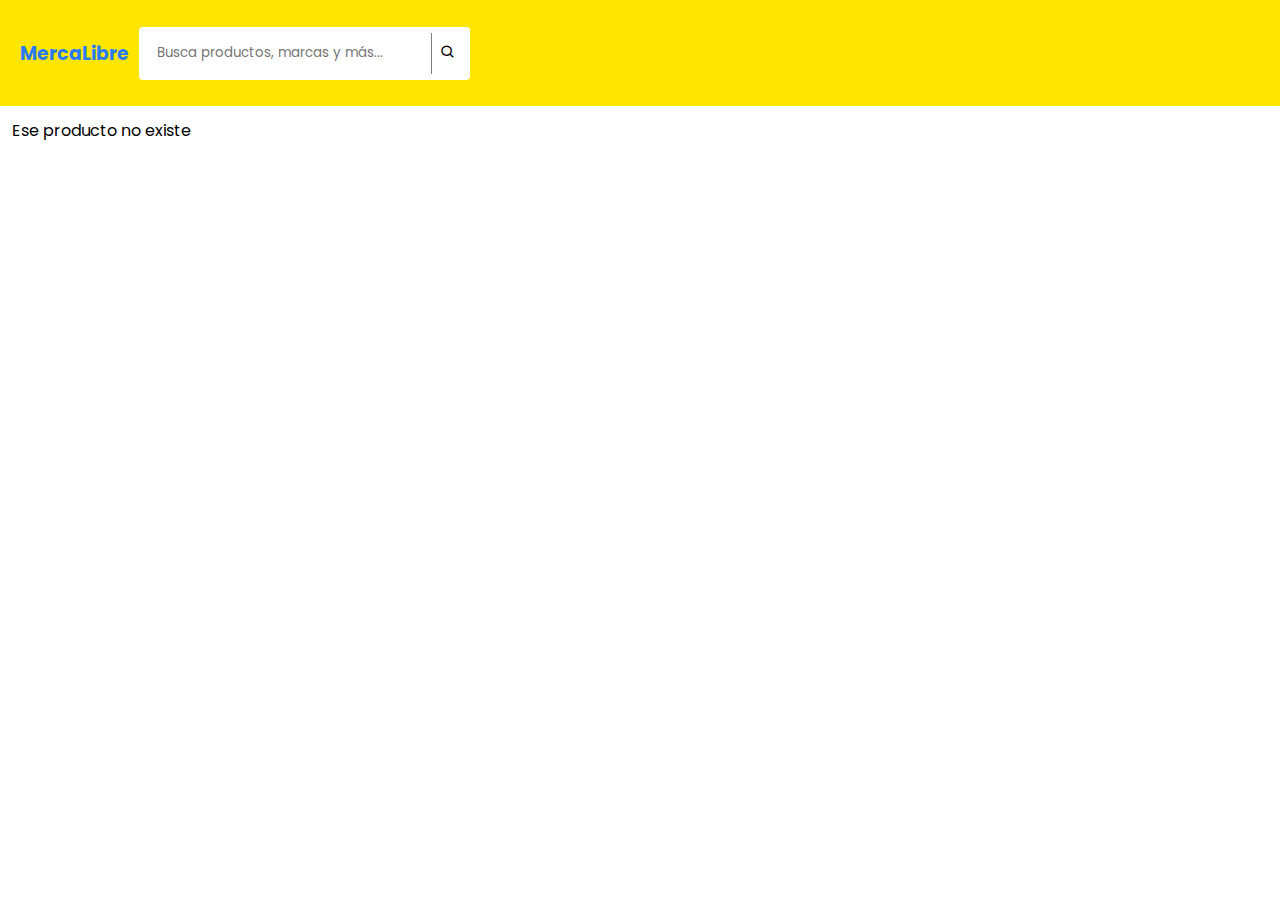
<file: index.html>
<!DOCTYPE html>
<html lang="en">
<head>
    <meta charset="UTF-8">
    <meta name="viewport" content="width=device-width, initial-scale=1.0">
    <link rel="stylesheet" href="styles.css">
    <link href='https://unpkg.com/boxicons@2.1.4/css/boxicons.min.css' rel='stylesheet'>
    <link href="https://fonts.googleapis.com/css2?family=Poppins:ital,wght@0,100;0,200;0,300;0,400;0,500;0,600;0,700;0,800;0,900;1,100;1,200;1,300;1,400;1,500;1,600;1,700;1,800;1,900&display=swap" rel="stylesheet">
    <title>Document</title>
</head>
<body>
    <header class="header">
        <h3>MercaLibre</h3>
        <form class="form-search-bar">
            <input type="text" placeholder="Busca productos, marcas y más..." name="search" id="inputSearch">
            <button type="submit">
                <i class='bx bx-search'></i>
            </button>
        </form>
    </header>
    <section class="container-products">
        
    </section>
    <div class="modal-product">
        <div class="modal-product-content"></div>
    </div>


    <template>
        <article class="product">
            <img src="" alt="">
            <div>
                <h4 class="product-name"></h4>
                <span class="product-price"></span>
            </div>
        </article>
    </template>

    <template class="template-modal">
        <div class="container-all-imgs">
            <div class="container-imgs"></div>
            <img src="" alt="" class="principal-img">
        </div>
        <div class="product-info">
            <h4 class="product-info-name"></h4>
            <p class="product-info-price"></p>
            <div class="main-features">
                <h5>Principales características</h5>
                <ul class="main-features-ul"></ul>
            </div>
            <div class="container-btns">
                <button class="btn-buy">Comprar ahora</button>
                <button class="btn-add-cart">Agregar al carrito</button>
            </div>
        </div>
        <button class="close-modal">X</button>
    </template>

    <script src="app.js"></script>
</body>
</html>
</file>
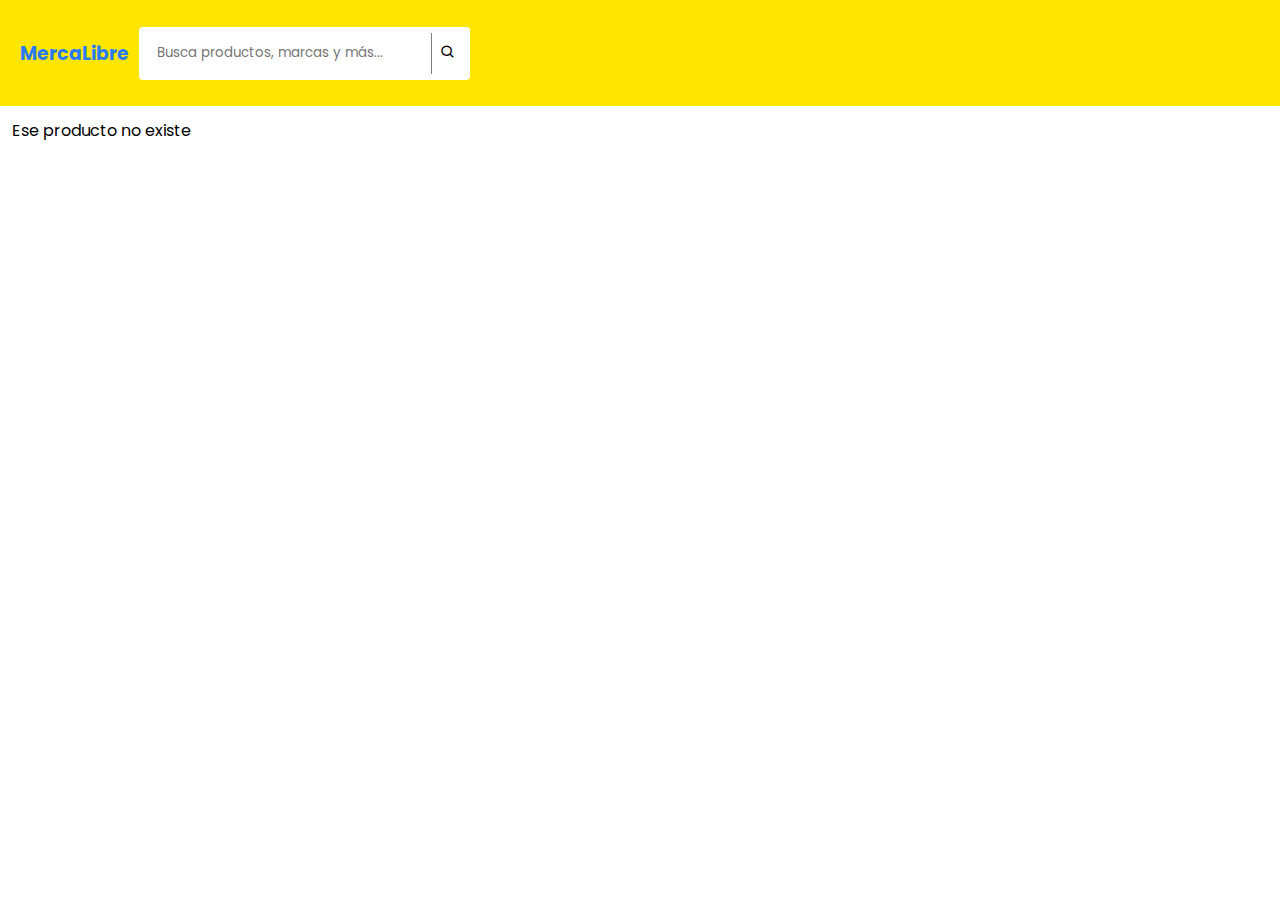
<file: productos.html>
<!DOCTYPE html>
<html lang="en">
<head>
    <meta charset="UTF-8">
    <meta name="viewport" content="width=device-width, initial-scale=1.0">
    <link rel="stylesheet" href="styles.css">
    <link href='https://unpkg.com/boxicons@2.1.4/css/boxicons.min.css' rel='stylesheet'>
    <link href="https://fonts.googleapis.com/css2?family=Poppins:ital,wght@0,100;0,200;0,300;0,400;0,500;0,600;0,700;0,800;0,900;1,100;1,200;1,300;1,400;1,500;1,600;1,700;1,800;1,900&display=swap" rel="stylesheet">
    <title>Document</title>
</head>
<body>
    <header class="header">
        <h3>MercaLibre</h3>
        <form class="form-search-bar">
            <input type="text" placeholder="Busca productos, marcas y más..." name="search" id="inputSearch">
            <button type="submit">
                <i class='bx bx-search'></i>
            </button>
        </form>
    </header>
    <section class="container-products">
        
    </section>
    <div class="modal-product">
        <div class="modal-product-content"></div>
    </div>


    <template>
        <article class="product">
            <img src="" alt="">
            <div>
                <h4 class="product-name"></h4>
                <span class="product-price"></span>
            </div>
        </article>
    </template>

    <template class="template-modal">
        <div class="container-all-imgs">
            <div class="container-imgs"></div>
            <img src="" alt="" class="principal-img">
        </div>
        <div class="product-info">
            <h4 class="product-info-name"></h4>
            <p class="product-info-price"></p>
            <div class="main-features">
                <h5>Principales características</h5>
                <ul class="main-features-ul"></ul>
            </div>
            <div class="container-btns">
                <button class="btn-buy">Comprar ahora</button>
                <button class="btn-add-cart">Agregar al carrito</button>
            </div>
        </div>
        <button class="close-modal">X</button>
    </template>

    <script src="app.js"></script>
</body>
</html>
</file>
<file: styles.css>
body {
    margin: 0;
    min-height: 100dvh;
    background-color: white;
    font-family: Poppins;
    color: black;
}

input,button {
    font-family: Poppins;
}

.header {
    display: flex;
    align-items: center;
    background-color: #ffe600;
    padding: 20px;
    box-sizing: border-box;
    gap: 10px;
    width: 100%;
    flex-wrap: wrap;

    h3 {
        color: rgb(42, 123, 245);
    }
    .form-search-bar {
        display: flex;
        align-items: center;
        gap: 5px;
        background-color: white;
        border-radius: 4px;
        padding: 6px;

        button {
            border: 0;
            background-color: transparent;
            font-size: 16px;
            border-left: 1px solid gray;
            padding: 8px;
            cursor: pointer;
        }

        input {
            min-width: 225px;
            padding: 8px 12px;
            border-radius: 4px;
            border: 0;
            outline: none;
        }
    }
}

.container-products {
    padding: 12px;
    box-sizing: border-box;
}

.product {
    display: flex;
    align-items: center;
    gap: 10px;
    padding: 10px;
    border-bottom: 1px solid gray;
    img {
        max-width: 100px;
        cursor: pointer;
    }
    div {
        width: 100%;
        cursor: pointer;
    }
}

/* MODAL */
.modal-product {
    position: fixed;
    background-color: rgba(0, 0, 0, 0.4);
    top: 0;
    bottom: 0;
    left: 0;
    right: 0;
    display: flex;
    justify-content: center;
    align-items: center;
    display: none;
}

.modal-product.active {
    display: flex;
}

.modal-product-content {
    background-color: white;
    border-radius: 4px;
    width: 90%;
    height: 90%;
    padding: 20px 12px;
    box-sizing: border-box;		
    justify-content: center;
    display: flex;
    flex-wrap: wrap;
    gap: 5px;
    position: relative;
    overflow-y: scroll;
    container-type: inline-size;
    scrollbar-width: none;
}

.container-imgs {
    display: flex;
    flex-direction: column;
    gap: 8px;

    button {
        border: 0;
        background-color: transparent;
        border-bottom: 1px solid gray;
        width: 50px;
        height: 50px;
        img {
            width: 100%;
            height: 100%;
            object-fit: contain;
        }
    }
}

.product-info {
    max-width: 420px;
}

.close-modal {
    position: absolute;
    right: 10px;
    top: 10px;
    cursor: pointer;
    border: 1px solid black;
    padding: 6px;
    border-radius: 4px;
    font-family: Poppins;
}

.principal-img {
    min-width: 370px;
    max-width: 370px;
    min-height: 460px;
    max-height: 460px;
    object-fit: contain;
}

.main-features-ul {
    margin: 0;

    li {
        font-size: 13px;
        height: fit-content;
    }

    li::marker {
        font-size: 8px;
    }
}

.container-btns {
    display: flex;
    flex-direction: column;
    align-items: center;
    gap: 8px;
    margin-top: 12px;

    button {
        width: 100%;
        max-width: 260px;
        padding: 8px 16px;
        font-weight: bolder;
        border: 0;
        border-radius: 6px;
        cursor: pointer;
    }
}

.btn-buy {
    color: white;
    background-color: #48e;
    transition: background-color .22s;
}
.btn-buy:hover {
    background-color: rgb(39, 114, 225);
}
.btn-add-cart {
    color: #48e;
    background-color: rgba(68, 136, 238, 0.5);
}

.container-all-imgs {
    display: flex;
    gap: 8px;
}

@container (width < 750px){
    .product-info{
        max-width: 2000px;
    }
}

@container (width < 550px){
    .container-imgs {
        order: 2;
        max-height: 350px;
        overflow-y: scroll;
        scrollbar-width: none;

        button {
            border-radius: 4px;
            min-width: 70px;
            height: 70px;
            border: 0;
            border: 1px solid #48e;
        }
    }
    .principal-img {
        min-width: 260px;
        max-width: 260px;
        min-height: 350px;
        max-height: 350px;
    }
}

@container (width < 350px) {
    .principal-img {
        min-width: 0;
        max-width: 1000px;
        width: 100%;
    }
    .container-all-imgs {
        overflow: hidden;
        flex-direction: column;
    }
    .container-imgs {
        flex-direction: row;
    }
}

@media (width < 800px) {
    .header {
        .form-search-bar {
            input {
                min-width: 0;
            }
        }

    }
}
</file>
